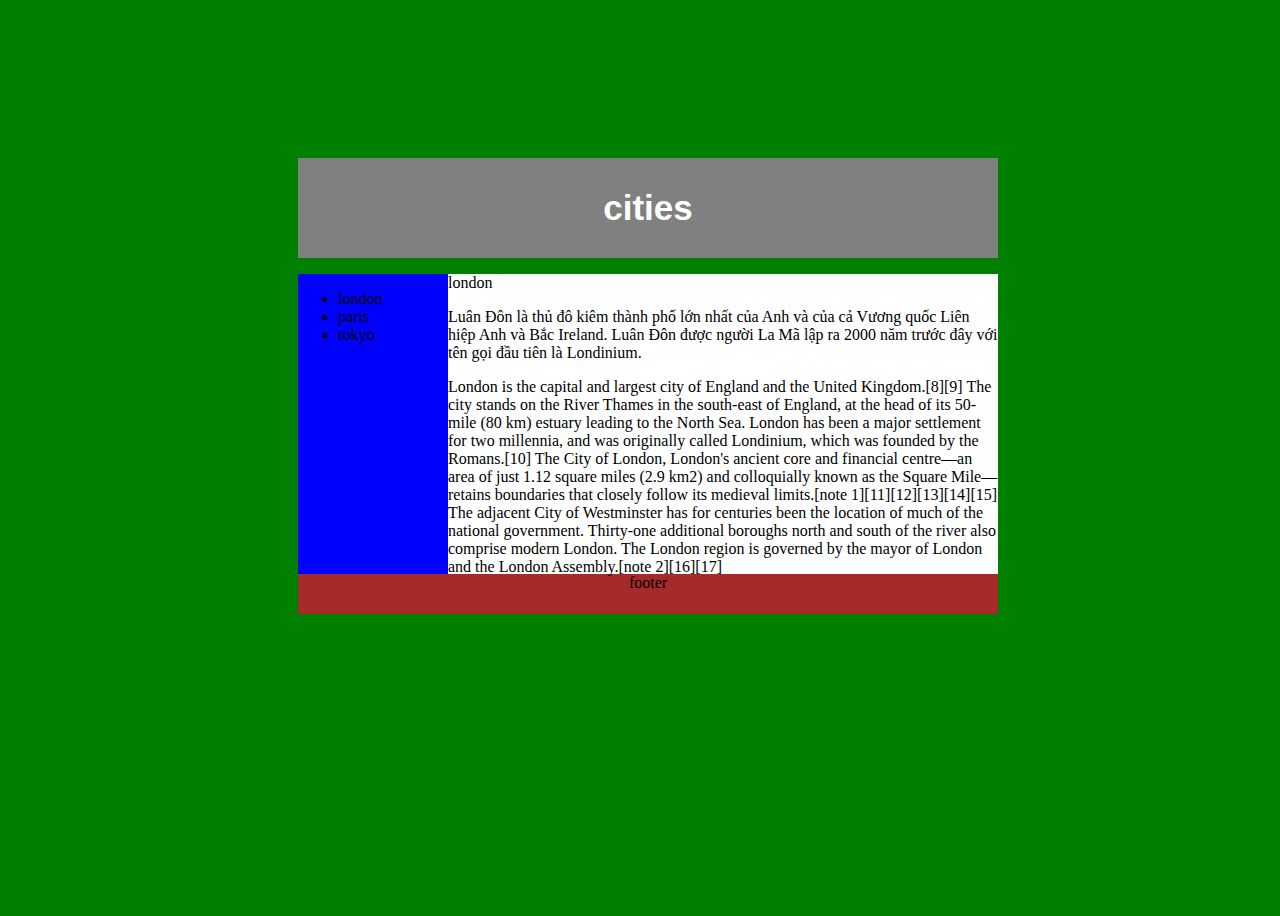
<file: bt1/index.html>
<!DOCTYPE html>
<html lang="en">
<head>
    <meta charset="UTF-8">
    <meta http-equiv="X-UA-Compatible" content="IE=edge">
    <meta name="viewport" content="width=device-width, initial-scale=1.0">
    <title>bt1</title>
    <link rel="stylesheet" href="style.css">
</head>
<body>
    <div class="gg">
        <div class="cc">cities</div>
         <div class="main">
             <div class="left">
                 <ul>
                     <li>london</li>
                     <li>paris</li>
                     <li>tokyo</li>
                 </ul>
             </div>
             <div class="right"><p>london</p> 
            <p>Luân Đôn là thủ đô kiêm thành phố lớn nhất của Anh và của cả Vương quốc Liên hiệp Anh và Bắc Ireland. Luân Đôn được người La Mã lập ra 2000 năm trước đây với tên gọi đầu tiên là Londinium.</p>
            <p>London is the capital and largest city of England and the United Kingdom.[8][9] The city stands on the River Thames in the south-east of England, at the head of its 50-mile (80 km) estuary leading to the North Sea. London has been a major settlement for two millennia, and was originally called Londinium, which was founded by the Romans.[10] The City of London, London's ancient core and financial centre—an area of just 1.12 square miles (2.9 km2) and colloquially known as the Square Mile—retains boundaries that closely follow its medieval limits.[note 1][11][12][13][14][15] The adjacent City of Westminster has for centuries been the location of much of the national government. Thirty-one additional boroughs north and south of the river also comprise modern London. The London region is governed by the mayor of London and the London Assembly.[note 2][16][17]</p>
        </div>

         </div> 
         <div class="footer">footer</div>

    </div>
    
</body>
</html>
</file>
<file: bt1/style.css>
body{
    display: flex;
    justify-content: center;
    align-items: center;
    width: 100vw;
    height: 100vh;
    background-color: green;
}
.gg{
    width: 700px;
    height: 600px;

}
.cc{
    width: 700px;
    height: 100px;
    background-color: grey;
    display: flex;
    justify-content: center;
    align-items: center;
    color: #ffffff;
    font-family: Arial, Helvetica, sans-serif;
font-size: 35px;
font-weight: 900;
word-spacing: 2;
letter-spacing: 4;
}
.main{
    width: 700px;
    height: 300px;
    background-color: white;
}
.main .left{
    background-color: blue;
    float: left;
    height: 300px;
    width: 150px;
}
.footer{
    background-color: brown;
    height: 40px;
    width: auto;
    text-align: center;
}
</file>
